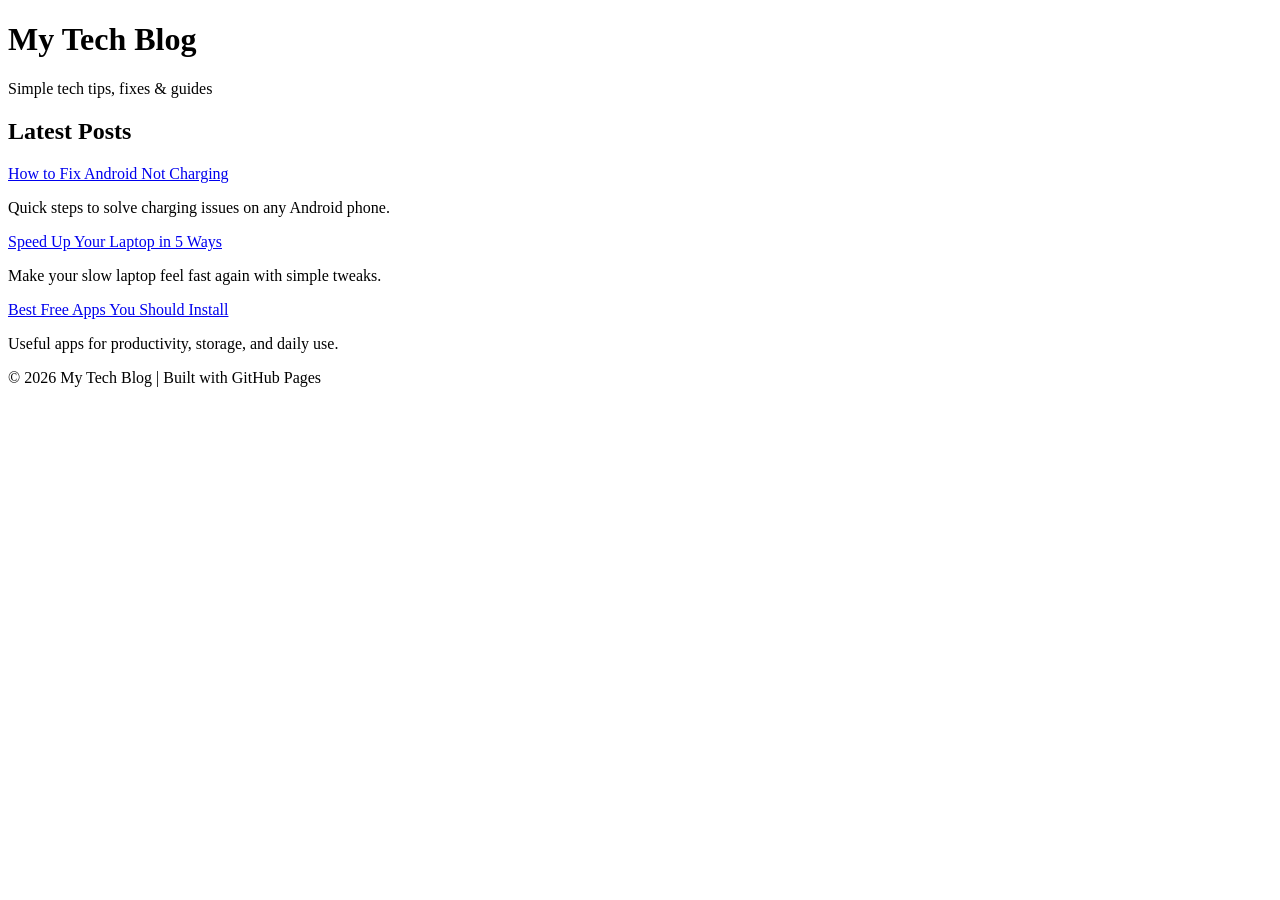
<file: Index.html>
<!DOCTYPE html>
<html lang="en">
<head>
  <meta charset="UTF-8">
  <meta name="viewport" content="width=device-width, initial-scale=1.0">
  <title>My Tech Blog</title>
  <link rel="stylesheet" href="style.css">
</head>

<body>

  <!-- HEADER -->
  <header class="header">
    <h1>My Tech Blog</h1>
    <p>Simple tech tips, fixes & guides</p>
  </header>

  <!-- MAIN CONTENT -->
  <main class="container">

    <h2>Latest Posts</h2>

    <div class="post-card">
      <a href="posts/post1.html">How to Fix Android Not Charging</a>
      <p>Quick steps to solve charging issues on any Android phone.</p>
    </div>

    <div class="post-card">
      <a href="posts/post2.html">Speed Up Your Laptop in 5 Ways</a>
      <p>Make your slow laptop feel fast again with simple tweaks.</p>
    </div>

    <div class="post-card">
      <a href="posts/post3.html">Best Free Apps You Should Install</a>
      <p>Useful apps for productivity, storage, and daily use.</p>
    </div>

  </main>

  <!-- FOOTER -->
  <footer class="footer">
    <p>© 2026 My Tech Blog | Built with GitHub Pages</p>
  </footer>

</body>
</html>
</file>
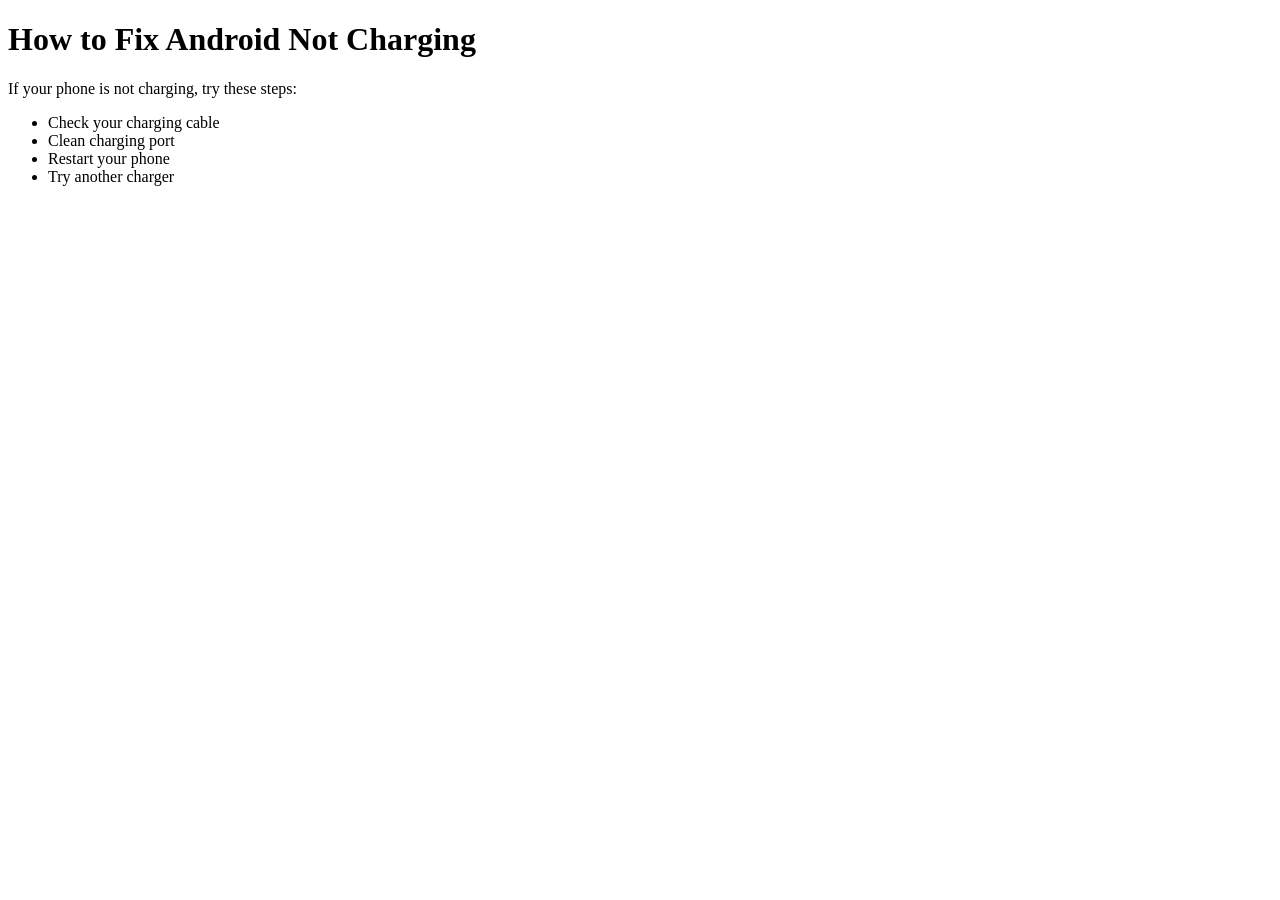
<file: posts/post1.html>
<!DOCTYPE html>
<html>
<head>
  <title>How to Fix Android Not Charging</title>
  <link rel="stylesheet" href="../style.css">
</head>
<body>

<header>
  <h1>How to Fix Android Not Charging</h1>
</header>

<main>
  <p>If your phone is not charging, try these steps:</p>

  <ul>
    <li>Check your charging cable</li>
    <li>Clean charging port</li>
    <li>Restart your phone</li>
    <li>Try another charger</li>
  </ul>

</main>

</body>
</html>
</file>
<file: style.css>

</file>
